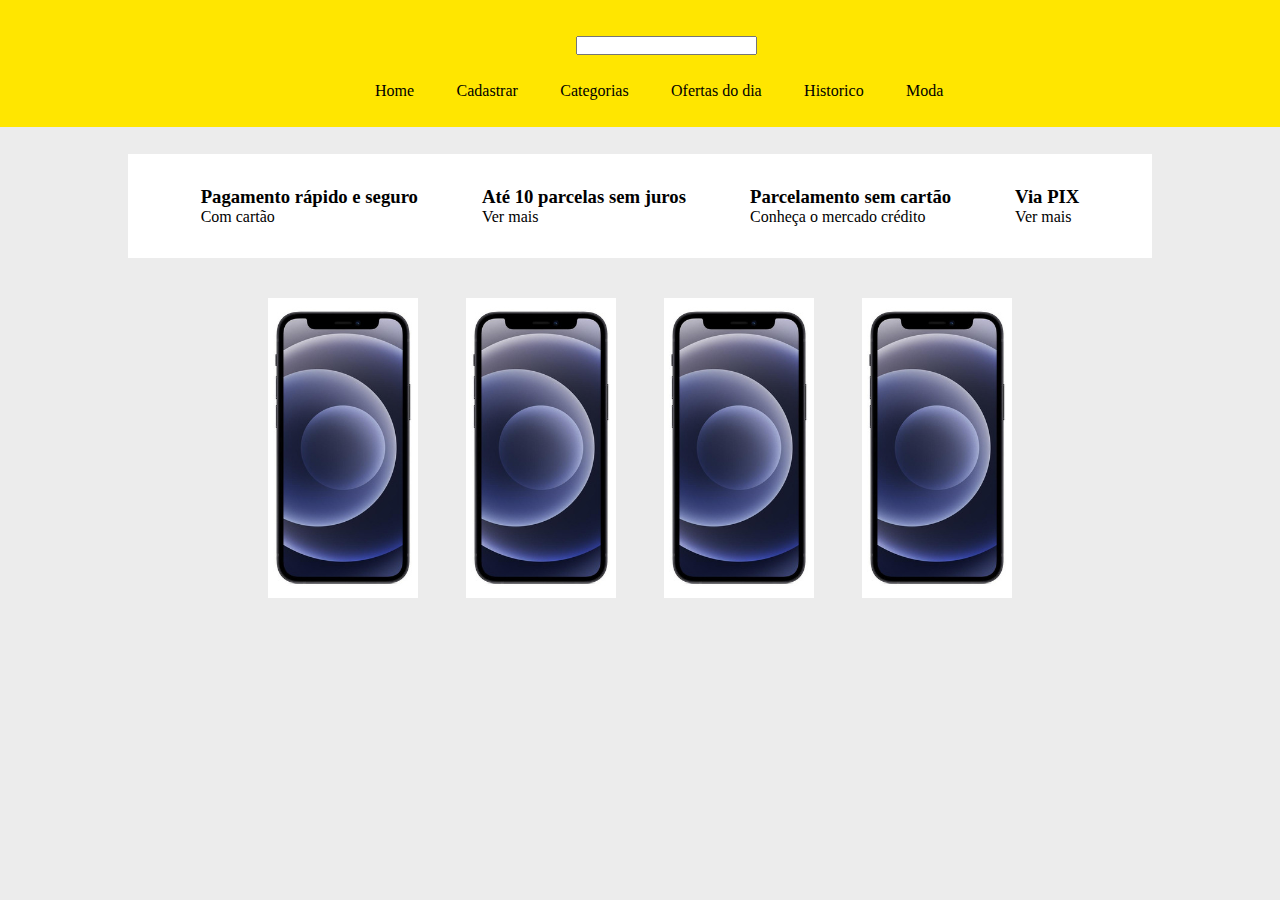
<file: index.html>
<!DOCTYPE html>
<html lang="pt-br">

<head>
    <meta charset="UTF-8">
    <meta http-equiv="X-UA-Compatible" content="IE=edge">
    <meta name="viewport" content="width=device-width, initial-scale=1.0">
    <link rel="stylesheet" href="style.css">
    <title>Semântica html</title>
</head>

<body>
    <div class="container">
        <section class="header">
            <article class="searchBar">
                <input type="text">
            </article>
            <article class="navbar">
                <a href="index.html">Home</a>
                <a href="cadastro.html">Cadastrar</a>
                <a href="categorias.html">Categorias</a>
                <a href="ofertas.html">Ofertas do dia</a>
                <a href="historico.html">Historico</a>
                <a href="moda.html">Moda</a>
            </article>
        </section>
        <div class="row">
            <section class="advantages margin-section">
                <article class="advantage">
                    <h3>Pagamento rápido e seguro <br>
                    </h3>
                    <p>Com cartão</p>
                </article>
                <article class="advantage">
                    <h3>Até 10 parcelas sem juros<br>
                    </h3>
                    <p>Ver mais</p>
                </article>
                <article class="advantage">
                    <h3>Parcelamento sem cartão<br>
                    </h3>
                    <p>Conheça o mercado crédito</p>
                </article>
                <article class="advantage">
                    <h3>Via PIX<br>
                    </h3>
                    <p>Ver mais</p>
                </article>
            </section>
        </div>
        <div class="row">
            <section class="market-items df margin-section">
                <article class="market-item">
                    <img src="img/iphone.jpg" alt="" width="150">
                    <div class="details">
                        <h3>Apple Iphone 13 Pro Max</h3>
                    </div>
                </article>
                <article class="market-item">
                    <img src="img/iphone.jpg" alt="" width="150">
                    <div class="details">
                        <h3>Apple Iphone 13 Pro Max</h3>
                    </div>
                </article>
                <article class="market-item">
                    <img src="img/iphone.jpg" alt="" width="150">
                    <div class="details">
                        <h3>Apple Iphone 13 Pro Max</h3>
                    </div>
                </article>
                <article class="market-item">
                    <img src="img/iphone.jpg" alt="" width="150">
                    <div class="details">
                        <h3>Apple Iphone 13 Pro Max</h3>
                    </div>
                </article>

            </section>
        </div>

    </div>
</body>

</html>
</file>
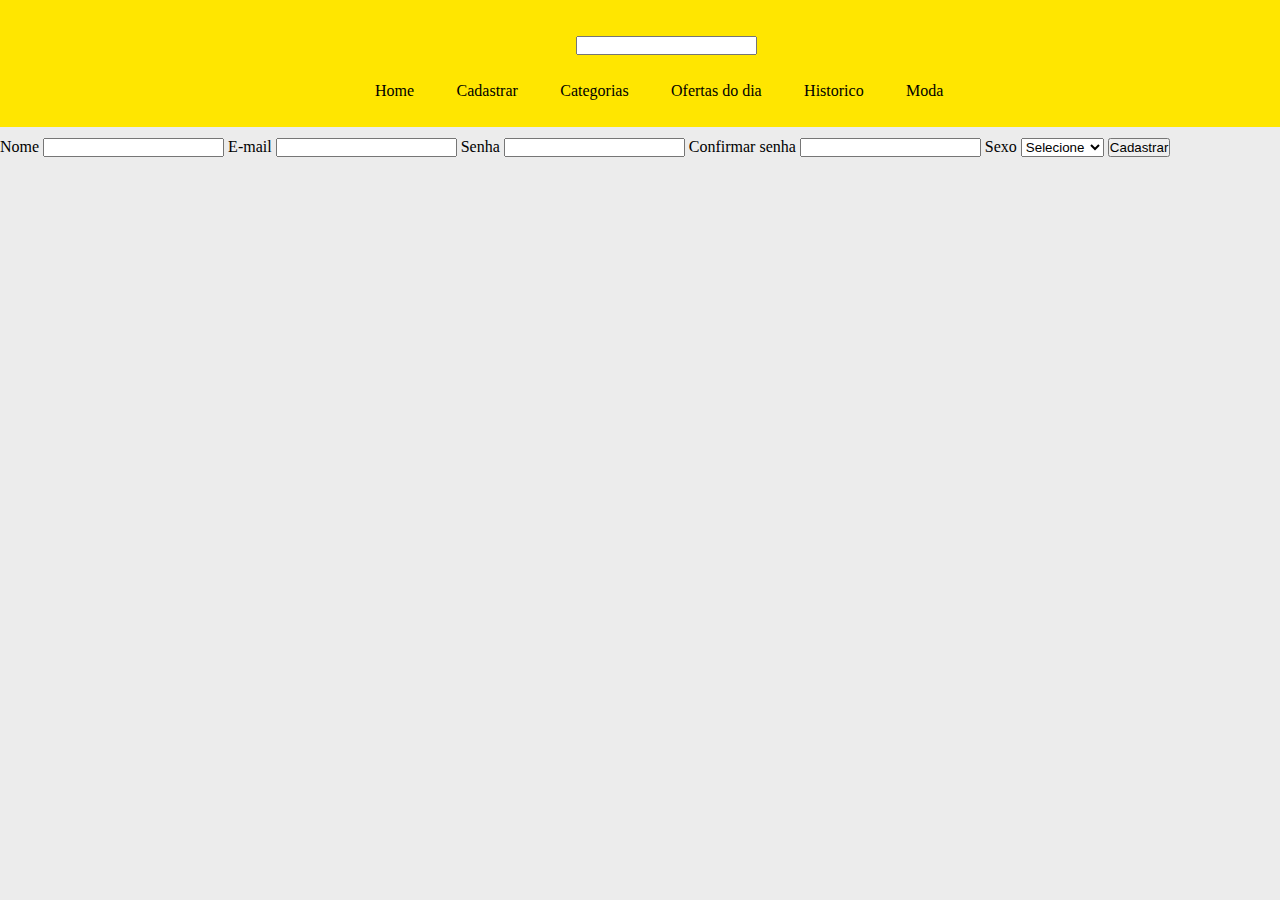
<file: cadastro.html>
<!DOCTYPE html>
<html lang="pt-br">

<head>
    <meta charset="UTF-8">
    <meta http-equiv="X-UA-Compatible" content="IE=edge">
    <meta name="viewport" content="width=device-width, initial-scale=1.0">
    <link rel="stylesheet" href="style.css">
    <title>Cadastro</title>
</head>

<body>
    <section class="header">
        <article class="searchBar">
            <input type="text">
        </article>
        <article class="navbar">
            <a href="index.html">Home</a>
            <a href="cadastro.html">Cadastrar</a>
            <a href="categorias.html">Categorias</a>
            <a href="ofertas.html">Ofertas do dia</a>
            <a href="historico.html">Historico</a>
            <a href="moda.html">Moda</a>
        </article>
    </section>
    <section>
        <form action="">
            <label for="">Nome</label>
            <input type="text">
            <label for="">E-mail</label>
            <input type="text">
            <label for="">Senha</label>
            <input type="text">
            <label for="">Confirmar senha</label>
            <input type="text">
            <label for="">Sexo</label>
            <select name="" id="">
                <option value="">Selecione</option>
                <option value="">Masculino</option>
                <option value="">Feminino</option>
            </select>
            <button type="submit">Cadastrar</button>
        </form>
    </section>
</body>

</html>
</file>
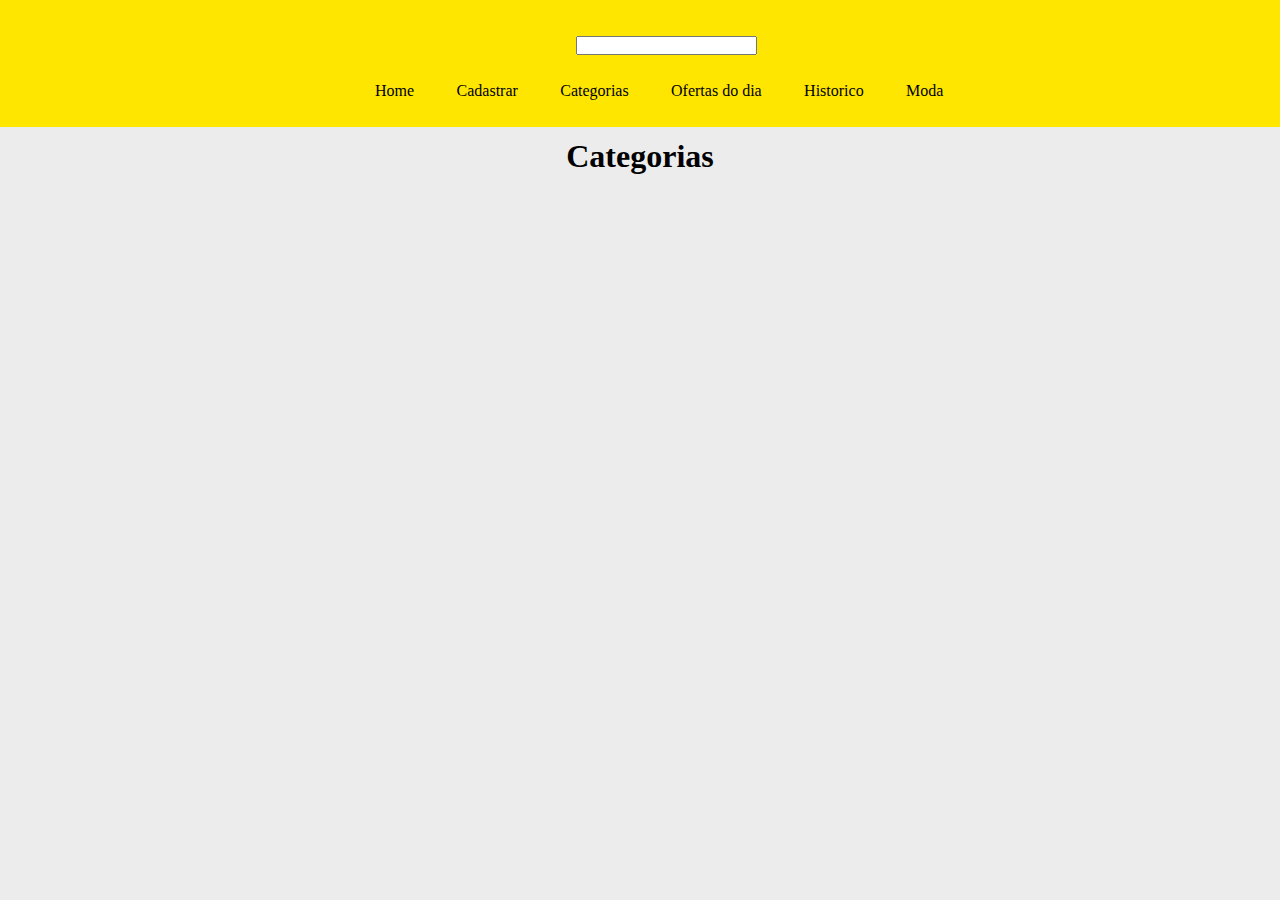
<file: categorias.html>
<!DOCTYPE html>
<html lang="pt-br">

<head>
    <meta charset="UTF-8">
    <meta http-equiv="X-UA-Compatible" content="IE=edge">
    <meta name="viewport" content="width=device-width, initial-scale=1.0">
    <link rel="stylesheet" href="style.css">
    <title>Categorias</title>
</head>

<body>
    <section class="header">
        <article class="searchBar">
            <input type="text">
        </article>
        <article class="navbar">
            <a href="index.html">Home</a>
            <a href="cadastro.html">Cadastrar</a>
            <a href="categorias.html">Categorias</a>
            <a href="ofertas.html">Ofertas do dia</a>
            <a href="historico.html">Historico</a>
            <a href="moda.html">Moda</a>
        </article>
    </section>
    <section>
        <h1 class="details">Categorias</h1>
    </section>
</body>

</html>
</file>
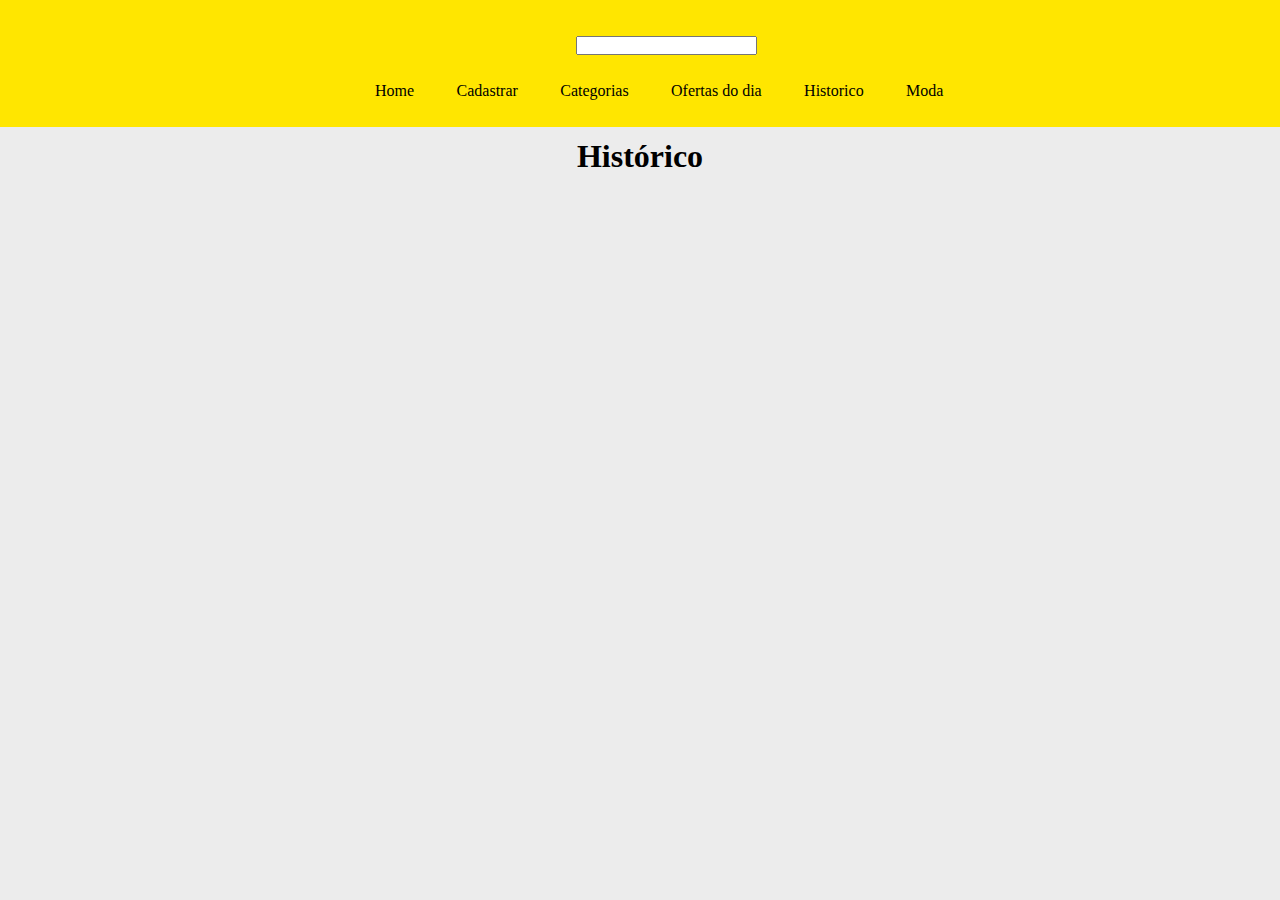
<file: historico.html>
<!DOCTYPE html>
<html lang="pt-br">

<head>
    <meta charset="UTF-8">
    <meta http-equiv="X-UA-Compatible" content="IE=edge">
    <meta name="viewport" content="width=device-width, initial-scale=1.0">
    <link rel="stylesheet" href="style.css">
    <title>Histórico</title>
</head>

<body>
    <section class="header">
        <article class="searchBar">
            <input type="text">
        </article>
        <article class="navbar">
            <a href="index.html">Home</a>
            <a href="cadastro.html">Cadastrar</a>
            <a href="categorias.html">Categorias</a>
            <a href="ofertas.html">Ofertas do dia</a>
            <a href="historico.html">Historico</a>
            <a href="moda.html">Moda</a>
        </article>
    </section>
    <section>
        <h1 class="details">Histórico</h1>
    </section>
</body>

</html>
</file>
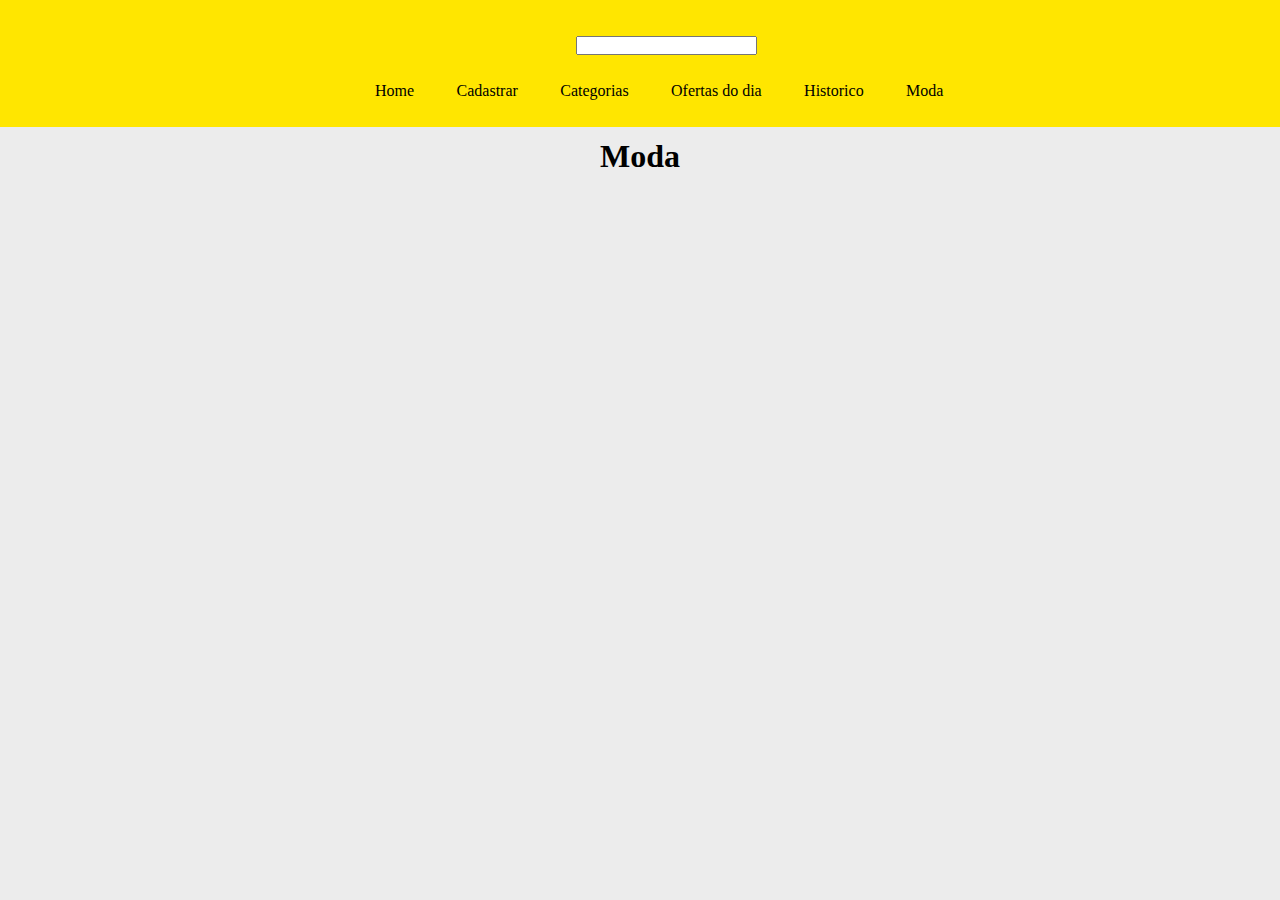
<file: moda.html>
<!DOCTYPE html>
<html lang="pt-br">

<head>
    <meta charset="UTF-8">
    <meta http-equiv="X-UA-Compatible" content="IE=edge">
    <meta name="viewport" content="width=device-width, initial-scale=1.0">
    <link rel="stylesheet" href="style.css">
    <title>Moda</title>
</head>

<body>
    <section class="header">
        <article class="searchBar">
            <input type="text">
        </article>
        <article class="navbar">
            <a href="index.html">Home</a>
            <a href="cadastro.html">Cadastrar</a>
            <a href="categorias.html">Categorias</a>
            <a href="ofertas.html">Ofertas do dia</a>
            <a href="historico.html">Historico</a>
            <a href="moda.html">Moda</a>
        </article>
    </section>
    <section>
        <h1 class="details">Moda</h1>
    </section>
</body>

</html>
</file>
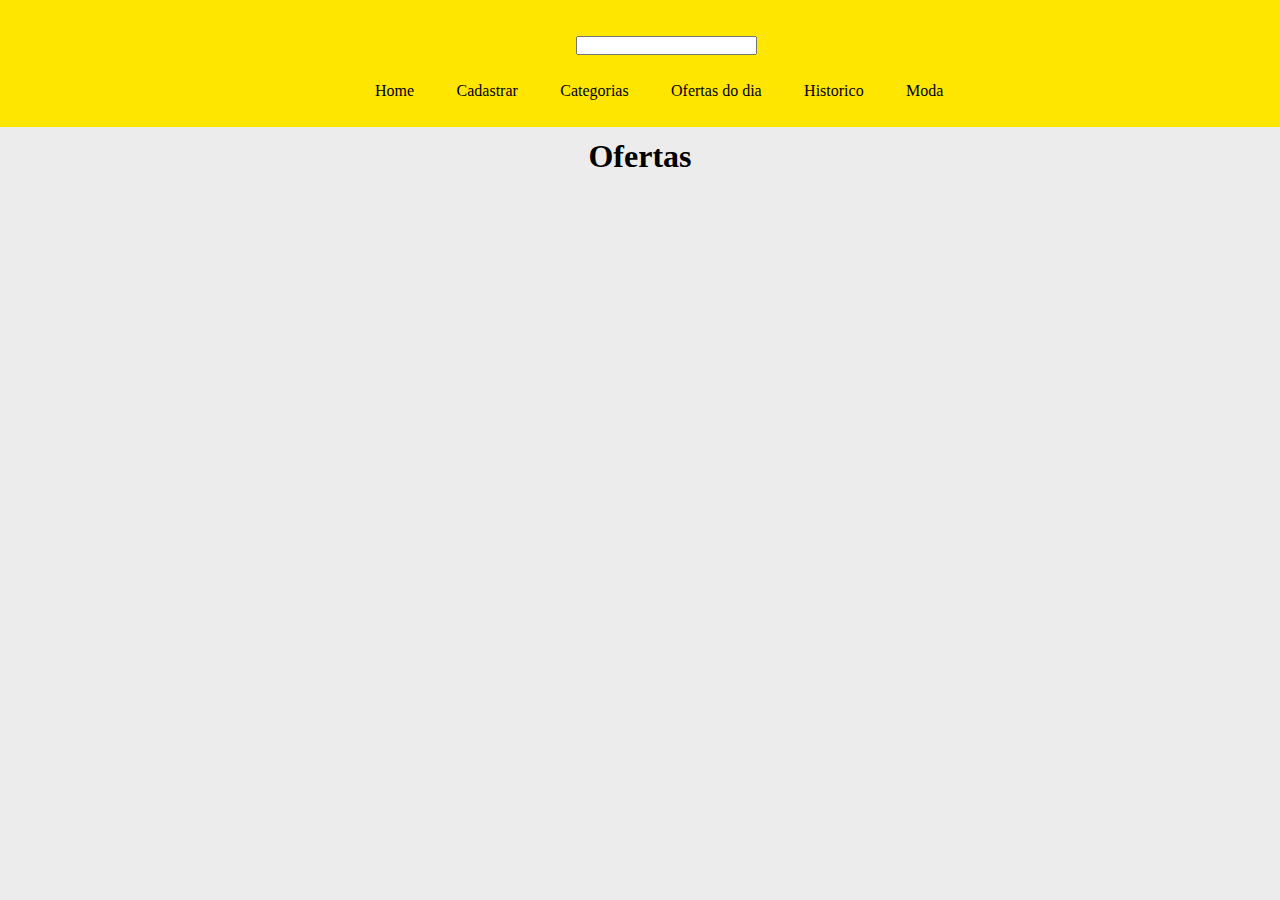
<file: ofertas.html>
<!DOCTYPE html>
<html lang="pt-br">

<head>
    <meta charset="UTF-8">
    <meta http-equiv="X-UA-Compatible" content="IE=edge">
    <meta name="viewport" content="width=device-width, initial-scale=1.0">
    <link rel="stylesheet" href="style.css">
    <title>Ofertas</title>
</head>

<body>
    <section class="header">
        <article class="searchBar">
            <input type="text">
        </article>
        <article class="navbar">
            <a href="index.html">Home</a>
            <a href="cadastro.html">Cadastrar</a>
            <a href="categorias.html">Categorias</a>
            <a href="ofertas.html">Ofertas do dia</a>
            <a href="historico.html">Historico</a>
            <a href="moda.html">Moda</a>
        </article>
    </section>
    <section>
        <h1 class="details">Ofertas</h1>
    </section>
</body>

</html>
</file>
<file: style.css>
* {
    margin: 0;
    padding: 0;
    box-sizing: border-box;
}

body {
    background-color: rgb(236, 236, 236);
}

.df {
    display: flex
}

.row {
    display: flex;
    justify-content: center;
}

.header {
    background-color: rgb(255, 230, 0);
    height: 10vh;
    padding-top: 4vh;
    margin-bottom: 3em;
}

.searchBar {
    text-align: center;
    width: 10vw;
    margin: 0 auto;
}

.navbar {
    margin-top: 3vh;
    background-color: rgb(255, 230, 0);
    height: 5vh;
    text-align: center;
}

.navbar a {
    text-decoration: none;
    color: black;
    margin-left: 3vw;
}

.navbar a:hover {
    background-color: #fff;
    transition-duration: 0.5s;
    padding: 0.5%;
}

.margin-section {
    margin-top: 1em
}

.advantages {
    background-color: #fff;
    width: 80vw;
    display: flex;
    flex-direction: row;
    justify-content: center;
}

.advantage {
    margin: 2em
}

.market-item {
    width: 150px;
    margin: 1.5em;
    height: 300px;
    background-color: #fff;
    overflow: hidden;
}

.market-item:hover {
    height: 350px;
    transition-duration: 0.5s
}

.details {
    text-align: center;
}
</file>
